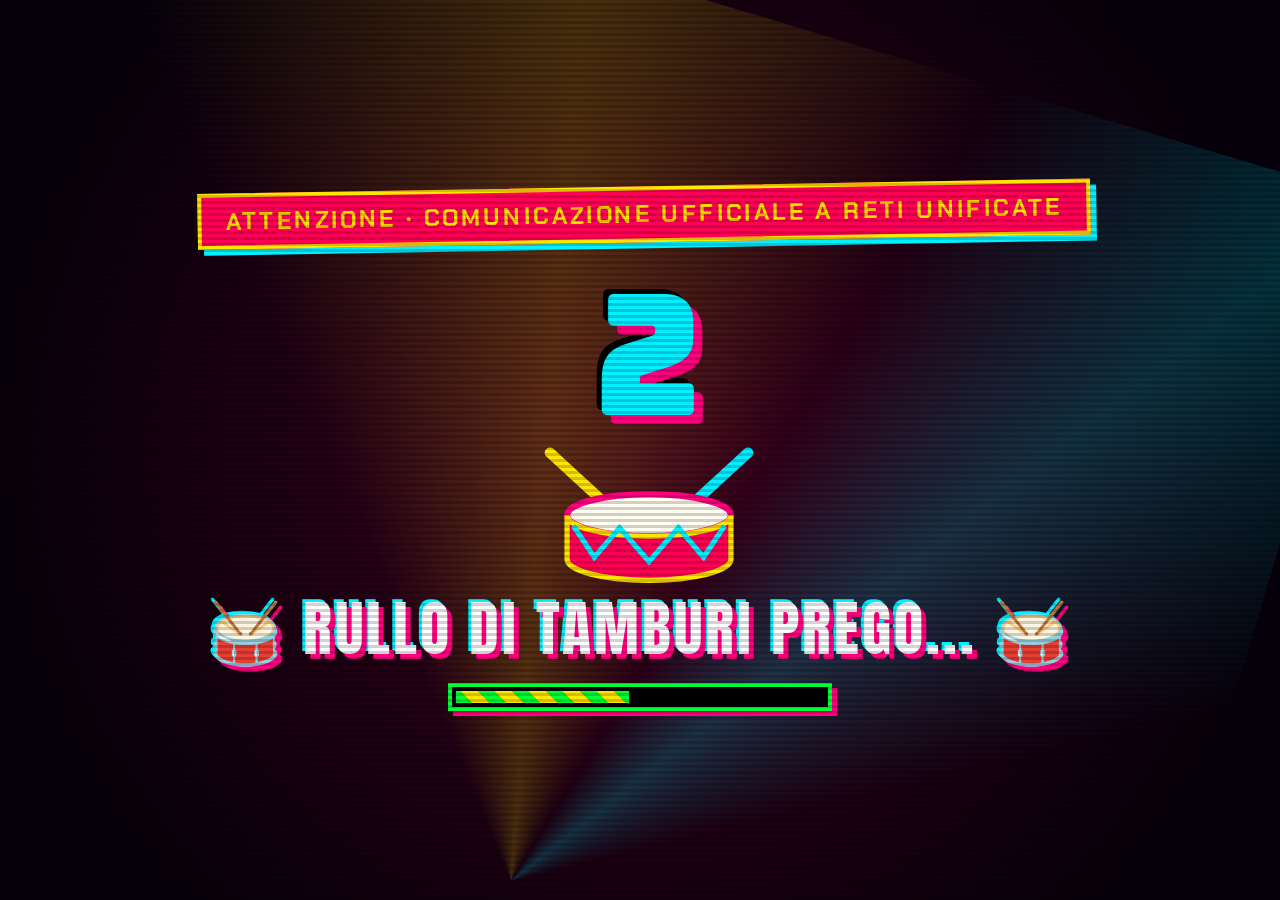
<file: docs/index.html>
<!doctype html>
<html lang="en">
  <head>
    <meta charset="UTF-8" />
    <meta name="viewport" content="width=device-width, initial-scale=1.0" />
    <title>AUGURI DOTTORESSA! 🎓🎉</title>
    <meta name="description" content="Un meme video web interamente automatico con rullo di tamburi, coriandoli e discoteca neon ignorante per festeggiare la Dottoressa." />
    <meta property="og:title" content="AUGURI DOTTORESSA! 🎓🎉" />
    <meta property="og:description" content="Un meme video web interamente automatico con rullo di tamburi, coriandoli e discoteca neon ignorante per festeggiare la Dottoressa." />
    <meta property="og:type" content="website" />
    <meta name="twitter:card" content="summary_large_image" />
    <link rel="preconnect" href="https://fonts.googleapis.com">
    <link rel="preconnect" href="https://fonts.gstatic.com" crossorigin>
    <link href="https://fonts.googleapis.com/css2?family=Anton&family=Bungee&family=Chakra+Petch:ital,wght@0,700;1,700&display=swap" rel="stylesheet">
    <script type="module" crossorigin src="./assets/index-DiS-hSgz.js"></script>
    <link rel="stylesheet" crossorigin href="./assets/index-BIAubrwI.css">
  </head>
  <body>
    <div id="root"></div>
    <script>
      window.addEventListener('load', function () {
        setTimeout(function () {
          if (!window.__APP_MOUNTED__) {
            var link = document.createElement('link');
            link.rel = 'stylesheet';
            link.href = './public/gh-pages.css';
            document.head.appendChild(link);
            var script = document.createElement('script');
            script.type = 'module';
            script.src = './public/gh-pages.js';
            document.body.appendChild(script);
          }
        }, 120);
      });
    </script>
  </body>
</html>
</file>
<file: docs/assets/index-BIAubrwI.css>
/*! tailwindcss v4.3.5 | MIT License | https://tailwindcss.com */
@layer properties{@supports (((-webkit-hyphens:none)) and (not (margin-trim:block))) or ((-moz-orient:inline) and (not (color:rgb(from red r g b)))){*,:before,:after,::backdrop{--tw-rotate-x:initial;--tw-rotate-y:initial;--tw-rotate-z:initial;--tw-skew-x:initial;--tw-skew-y:initial;--tw-border-style:solid;--tw-leading:initial;--tw-font-weight:initial;--tw-tracking:initial;--tw-shadow:0 0 #0000;--tw-shadow-color:initial;--tw-shadow-alpha:100%;--tw-inset-shadow:0 0 #0000;--tw-inset-shadow-color:initial;--tw-inset-shadow-alpha:100%;--tw-ring-color:initial;--tw-ring-shadow:0 0 #0000;--tw-inset-ring-color:initial;--tw-inset-ring-shadow:0 0 #0000;--tw-ring-inset:initial;--tw-ring-offset-width:0px;--tw-ring-offset-color:#fff;--tw-ring-offset-shadow:0 0 #0000;--tw-blur:initial;--tw-brightness:initial;--tw-contrast:initial;--tw-grayscale:initial;--tw-hue-rotate:initial;--tw-invert:initial;--tw-opacity:initial;--tw-saturate:initial;--tw-sepia:initial;--tw-drop-shadow:initial;--tw-drop-shadow-color:initial;--tw-drop-shadow-alpha:100%;--tw-drop-shadow-size:initial}}}@layer theme{:root,:host{--font-sans:-apple-system, BlinkMacSystemFont, "Segoe UI", Roboto, "Helvetica Neue", "Noto Sans", Arial, sans-serif, "Apple Color Emoji", "Segoe UI Emoji", "Segoe UI Symbol", "Noto Color Emoji";--font-mono:ui-monospace, SFMono-Regular, Menlo, Monaco, Consolas, "Liberation Mono", "Courier New", monospace;--color-black:#000;--color-white:#fff;--spacing:.25rem;--container-xs:20rem;--container-4xl:56rem;--text-xs:.75rem;--text-xs--line-height:calc(1 / .75);--text-sm:.875rem;--text-sm--line-height:calc(1.25 / .875);--text-base:1rem;--text-base--line-height:calc(1.5 / 1);--text-lg:1.125rem;--text-lg--line-height:calc(1.75 / 1.125);--text-xl:1.25rem;--text-xl--line-height:calc(1.75 / 1.25);--text-2xl:1.5rem;--text-2xl--line-height:calc(2 / 1.5);--text-3xl:1.875rem;--text-3xl--line-height:calc(2.25 / 1.875);--text-4xl:2.25rem;--text-4xl--line-height:calc(2.5 / 2.25);--text-5xl:3rem;--text-5xl--line-height:1;--text-6xl:3.75rem;--text-6xl--line-height:1;--font-weight-bold:700;--tracking-wide:.025em;--tracking-wider:.05em;--tracking-widest:.1em;--leading-tight:1.25;--leading-snug:1.375;--default-font-family:var(--font-sans);--default-mono-font-family:var(--font-mono)}}@layer base{*,:after,:before,::backdrop{box-sizing:border-box;border:0 solid;margin:0;padding:0}::file-selector-button{box-sizing:border-box;border:0 solid;margin:0;padding:0}html,:host{-webkit-text-size-adjust:100%;tab-size:4;line-height:1.5;font-family:var(--default-font-family,-apple-system, BlinkMacSystemFont, "Segoe UI", Roboto, "Helvetica Neue", "Noto Sans", Arial, sans-serif, "Apple Color Emoji", "Segoe UI Emoji", "Segoe UI Symbol", "Noto Color Emoji");font-feature-settings:var(--default-font-feature-settings,normal);font-variation-settings:var(--default-font-variation-settings,normal);-webkit-tap-highlight-color:transparent}hr{height:0;color:inherit;border-top-width:1px}abbr:where([title]){-webkit-text-decoration:underline dotted;text-decoration:underline dotted}h1,h2,h3,h4,h5,h6{font-size:inherit;font-weight:inherit}a{color:inherit;-webkit-text-decoration:inherit;-webkit-text-decoration:inherit;-webkit-text-decoration:inherit;-webkit-text-decoration:inherit;text-decoration:inherit}b,strong{font-weight:bolder}code,kbd,samp,pre{font-family:var(--default-mono-font-family,ui-monospace, SFMono-Regular, Menlo, Monaco, Consolas, "Liberation Mono", "Courier New", monospace);font-feature-settings:var(--default-mono-font-feature-settings,normal);font-variation-settings:var(--default-mono-font-variation-settings,normal);font-size:1em}small{font-size:80%}sub,sup{vertical-align:baseline;font-size:75%;line-height:0;position:relative}sub{bottom:-.25em}sup{top:-.5em}table{text-indent:0;border-color:inherit;border-collapse:collapse}:-moz-focusring:where(:not(iframe)){outline:auto}progress{vertical-align:baseline}summary{display:list-item}ol,ul,menu{list-style:none}img,svg,video,canvas,audio,iframe,embed,object{vertical-align:middle;display:block}img,video{max-width:100%;height:auto}button,input,select,optgroup,textarea{font:inherit;font-feature-settings:inherit;font-variation-settings:inherit;letter-spacing:inherit;color:inherit;opacity:1;background-color:#0000;border-radius:0}::file-selector-button{font:inherit;font-feature-settings:inherit;font-variation-settings:inherit;letter-spacing:inherit;color:inherit;opacity:1;background-color:#0000;border-radius:0}:where(select:is([multiple],[size])) optgroup{font-weight:bolder}:where(select:is([multiple],[size])) optgroup option{padding-inline-start:20px}::file-selector-button{margin-inline-end:4px}::placeholder{opacity:1}@supports (not ((-webkit-appearance:-apple-pay-button))) or (contain-intrinsic-size:1px){::placeholder{color:currentColor}@supports (color:color-mix(in lab, red, red)){::placeholder{color:color-mix(in oklab, currentcolor 50%, transparent)}}}textarea{resize:vertical}::-webkit-search-decoration{-webkit-appearance:none}::-webkit-date-and-time-value{min-height:1lh;text-align:inherit}::-webkit-datetime-edit{display:inline-flex}::-webkit-datetime-edit-fields-wrapper{padding:0}::-webkit-datetime-edit{padding-block:0}::-webkit-datetime-edit-year-field{padding-block:0}::-webkit-datetime-edit-month-field{padding-block:0}::-webkit-datetime-edit-day-field{padding-block:0}::-webkit-datetime-edit-hour-field{padding-block:0}::-webkit-datetime-edit-minute-field{padding-block:0}::-webkit-datetime-edit-second-field{padding-block:0}::-webkit-datetime-edit-millisecond-field{padding-block:0}::-webkit-datetime-edit-meridiem-field{padding-block:0}::-webkit-calendar-picker-indicator{line-height:1}:-moz-ui-invalid{box-shadow:none}button,input:where([type=button],[type=reset],[type=submit]){appearance:button}::file-selector-button{appearance:button}::-webkit-inner-spin-button{height:auto}::-webkit-outer-spin-button{height:auto}[hidden]:where(:not([hidden=until-found])){display:none!important}html,body,#root{-webkit-user-select:none;user-select:none;background-color:#06000c;width:100%;height:100%;margin:0;padding:0;overflow:hidden}}@layer components;@layer utilities{.pointer-events-none{pointer-events:none}.absolute{position:absolute}.fixed{position:fixed}.relative{position:relative}.inset-0{inset:0}.inset-\[-50\%\]{inset:-50%}.-top-4{top:calc(var(--spacing) * -4)}.top-32{top:calc(var(--spacing) * 32)}.top-56{top:calc(var(--spacing) * 56)}.-right-4{right:calc(var(--spacing) * -4)}.-right-6{right:calc(var(--spacing) * -6)}.right-6{right:calc(var(--spacing) * 6)}.right-8{right:calc(var(--spacing) * 8)}.-bottom-4{bottom:calc(var(--spacing) * -4)}.-bottom-5{bottom:calc(var(--spacing) * -5)}.-left-4{left:calc(var(--spacing) * -4)}.left-6{left:calc(var(--spacing) * 6)}.left-8{left:calc(var(--spacing) * 8)}.z-10{z-index:10}.z-20{z-index:20}.z-30{z-index:30}.z-40{z-index:40}.my-2{margin-block:calc(var(--spacing) * 2)}.my-auto{margin-block:auto}.mt-1{margin-top:var(--spacing)}.mt-2{margin-top:calc(var(--spacing) * 2)}.mt-4{margin-top:calc(var(--spacing) * 4)}.mt-6{margin-top:calc(var(--spacing) * 6)}.-mb-6{margin-bottom:calc(var(--spacing) * -6)}.-mb-8{margin-bottom:calc(var(--spacing) * -8)}.mb-2{margin-bottom:calc(var(--spacing) * 2)}.mb-6{margin-bottom:calc(var(--spacing) * 6)}.contents{display:contents}.flex{display:flex}.hidden{display:none}.h-4{height:calc(var(--spacing) * 4)}.h-7{height:calc(var(--spacing) * 7)}.h-12{height:calc(var(--spacing) * 12)}.h-36{height:calc(var(--spacing) * 36)}.h-40{height:calc(var(--spacing) * 40)}.h-64{height:calc(var(--spacing) * 64)}.h-full{height:100%}.h-screen{height:100vh}.w-1\.5{width:calc(var(--spacing) * 1.5)}.w-12{width:calc(var(--spacing) * 12)}.w-36{width:calc(var(--spacing) * 36)}.w-40{width:calc(var(--spacing) * 40)}.w-64{width:calc(var(--spacing) * 64)}.w-72{width:calc(var(--spacing) * 72)}.w-full{width:100%}.w-screen{width:100vw}.max-w-4xl{max-width:var(--container-4xl)}.max-w-xs{max-width:var(--container-xs)}.flex-1{flex:1}.transform{transform:var(--tw-rotate-x, ) var(--tw-rotate-y, ) var(--tw-rotate-z, ) var(--tw-skew-x, ) var(--tw-skew-y, )}.resize{resize:both}.flex-col{flex-direction:column}.items-center{align-items:center}.items-end{align-items:flex-end}.justify-between{justify-content:space-between}.justify-center{justify-content:center}.gap-3{gap:calc(var(--spacing) * 3)}.gap-5{gap:calc(var(--spacing) * 5)}.overflow-hidden{overflow:hidden}.overflow-visible{overflow:visible}.rounded-full{border-radius:2147483647px}.border-2{border-style:var(--tw-border-style);border-width:2px}.border-4{border-style:var(--tw-border-style);border-width:4px}.border-8{border-style:var(--tw-border-style);border-width:8px}.border-\[\#00FF33\]{border-color:#0f3}.border-\[\#FFE600\]{border-color:#ffe600}.border-black{border-color:var(--color-black)}.border-white{border-color:var(--color-white)}.border-t-white{border-top-color:var(--color-white)}.border-r-black{border-right-color:var(--color-black)}.border-b-black{border-bottom-color:var(--color-black)}.border-l-white{border-left-color:var(--color-white)}.bg-\[\#00F0FF\]{background-color:#00f0ff}.bg-\[\#00FF33\]{background-color:#0f3}.bg-\[\#000080\]{background-color:navy}.bg-\[\#C0C0C0\]{background-color:silver}.bg-\[\#FF007F\]{background-color:#ff007f}.bg-\[\#FF0055\]{background-color:#f05}.bg-\[\#FFE600\]{background-color:#ffe600}.bg-black{background-color:var(--color-black)}.object-cover{object-fit:cover}.p-1{padding:var(--spacing)}.p-2{padding:calc(var(--spacing) * 2)}.p-3{padding:calc(var(--spacing) * 3)}.px-2{padding-inline:calc(var(--spacing) * 2)}.px-3{padding-inline:calc(var(--spacing) * 3)}.px-4{padding-inline:calc(var(--spacing) * 4)}.px-6{padding-inline:calc(var(--spacing) * 6)}.py-1{padding-block:var(--spacing)}.py-1\.5{padding-block:calc(var(--spacing) * 1.5)}.py-2{padding-block:calc(var(--spacing) * 2)}.py-4{padding-block:calc(var(--spacing) * 4)}.py-6{padding-block:calc(var(--spacing) * 6)}.text-center{text-align:center}.font-\[\'Anton\'\]{font-family:Anton}.font-\[\'Bungee\'\]{font-family:Bungee}.font-\[\'Chakra_Petch\'\]{font-family:Chakra Petch}.font-mono{font-family:var(--font-mono)}.text-2xl{font-size:var(--text-2xl);line-height:var(--tw-leading,var(--text-2xl--line-height))}.text-4xl{font-size:var(--text-4xl);line-height:var(--tw-leading,var(--text-4xl--line-height))}.text-base{font-size:var(--text-base);line-height:var(--tw-leading,var(--text-base--line-height))}.text-lg{font-size:var(--text-lg);line-height:var(--tw-leading,var(--text-lg--line-height))}.text-sm{font-size:var(--text-sm);line-height:var(--tw-leading,var(--text-sm--line-height))}.text-xl{font-size:var(--text-xl);line-height:var(--tw-leading,var(--text-xl--line-height))}.text-xs{font-size:var(--text-xs);line-height:var(--tw-leading,var(--text-xs--line-height))}.text-\[7rem\]{font-size:7rem}.leading-none{--tw-leading:1;line-height:1}.leading-snug{--tw-leading:var(--leading-snug);line-height:var(--leading-snug)}.leading-tight{--tw-leading:var(--leading-tight);line-height:var(--leading-tight)}.font-bold{--tw-font-weight:var(--font-weight-bold);font-weight:var(--font-weight-bold)}.tracking-wide{--tw-tracking:var(--tracking-wide);letter-spacing:var(--tracking-wide)}.tracking-wider{--tw-tracking:var(--tracking-wider);letter-spacing:var(--tracking-wider)}.tracking-widest{--tw-tracking:var(--tracking-widest);letter-spacing:var(--tracking-widest)}.text-\[\#FF0055\]{color:#f05}.text-\[\#FFE600\]{color:#ffe600}.text-black{color:var(--color-black)}.text-white{color:var(--color-white)}.uppercase{text-transform:uppercase}.opacity-30{opacity:.3}.opacity-40{opacity:.4}.opacity-45{opacity:.45}.opacity-55{opacity:.55}.opacity-85{opacity:.85}.shadow{--tw-shadow:0 1px 3px 0 var(--tw-shadow-color,#0000001a), 0 1px 2px -1px var(--tw-shadow-color,#0000001a);box-shadow:var(--tw-inset-shadow), var(--tw-inset-ring-shadow), var(--tw-ring-offset-shadow), var(--tw-ring-shadow), var(--tw-shadow)}.shadow-\[5px_5px_0px_\#000\]{--tw-shadow:5px 5px 0px var(--tw-shadow-color,#000);box-shadow:var(--tw-inset-shadow), var(--tw-inset-ring-shadow), var(--tw-ring-offset-shadow), var(--tw-ring-shadow), var(--tw-shadow)}.shadow-\[5px_5px_0px_\#FF007F\]{--tw-shadow:5px 5px 0px var(--tw-shadow-color,#ff007f);box-shadow:var(--tw-inset-shadow), var(--tw-inset-ring-shadow), var(--tw-ring-offset-shadow), var(--tw-ring-shadow), var(--tw-shadow)}.shadow-\[6px_6px_0px_\#00F0FF\]{--tw-shadow:6px 6px 0px var(--tw-shadow-color,#00f0ff);box-shadow:var(--tw-inset-shadow), var(--tw-inset-ring-shadow), var(--tw-ring-offset-shadow), var(--tw-ring-shadow), var(--tw-shadow)}.shadow-\[6px_6px_0px_\#000\]{--tw-shadow:6px 6px 0px var(--tw-shadow-color,#000);box-shadow:var(--tw-inset-shadow), var(--tw-inset-ring-shadow), var(--tw-ring-offset-shadow), var(--tw-ring-shadow), var(--tw-shadow)}.shadow-\[8px_8px_0px_\#00F0FF\]{--tw-shadow:8px 8px 0px var(--tw-shadow-color,#00f0ff);box-shadow:var(--tw-inset-shadow), var(--tw-inset-ring-shadow), var(--tw-ring-offset-shadow), var(--tw-ring-shadow), var(--tw-shadow)}.shadow-\[8px_8px_0px_\#000\]{--tw-shadow:8px 8px 0px var(--tw-shadow-color,#000);box-shadow:var(--tw-inset-shadow), var(--tw-inset-ring-shadow), var(--tw-ring-offset-shadow), var(--tw-ring-shadow), var(--tw-shadow)}.shadow-\[8px_8px_0px_\#FF007F\]{--tw-shadow:8px 8px 0px var(--tw-shadow-color,#ff007f);box-shadow:var(--tw-inset-shadow), var(--tw-inset-ring-shadow), var(--tw-ring-offset-shadow), var(--tw-ring-shadow), var(--tw-shadow)}.shadow-\[14px_14px_0px_\#FF007F\,-10px_-10px_0px_\#00F0FF\]{--tw-shadow:14px 14px 0px var(--tw-shadow-color,#ff007f), -10px -10px 0px var(--tw-shadow-color,#00f0ff);box-shadow:var(--tw-inset-shadow), var(--tw-inset-ring-shadow), var(--tw-ring-offset-shadow), var(--tw-ring-shadow), var(--tw-shadow)}.drop-shadow-\[5px_5px_0px_\#000\]{--tw-drop-shadow-size:drop-shadow(5px 5px 0px var(--tw-drop-shadow-color,#000));--tw-drop-shadow:var(--tw-drop-shadow-size);filter:var(--tw-blur, ) var(--tw-brightness, ) var(--tw-contrast, ) var(--tw-grayscale, ) var(--tw-hue-rotate, ) var(--tw-invert, ) var(--tw-saturate, ) var(--tw-sepia, ) var(--tw-drop-shadow, )}.filter{filter:var(--tw-blur, ) var(--tw-brightness, ) var(--tw-contrast, ) var(--tw-grayscale, ) var(--tw-hue-rotate, ) var(--tw-invert, ) var(--tw-saturate, ) var(--tw-sepia, ) var(--tw-drop-shadow, )}.transition-none{transition-property:none}.select-none{-webkit-user-select:none;user-select:none}@media (width>=40rem){.sm\:h-16{height:calc(var(--spacing) * 16)}.sm\:h-48{height:calc(var(--spacing) * 48)}.sm\:h-56{height:calc(var(--spacing) * 56)}.sm\:h-80{height:calc(var(--spacing) * 80)}.sm\:w-16{width:calc(var(--spacing) * 16)}.sm\:w-48{width:calc(var(--spacing) * 48)}.sm\:w-56{width:calc(var(--spacing) * 56)}.sm\:w-80{width:calc(var(--spacing) * 80)}.sm\:px-8{padding-inline:calc(var(--spacing) * 8)}.sm\:text-3xl{font-size:var(--text-3xl);line-height:var(--tw-leading,var(--text-3xl--line-height))}.sm\:text-4xl{font-size:var(--text-4xl);line-height:var(--tw-leading,var(--text-4xl--line-height))}.sm\:text-5xl{font-size:var(--text-5xl);line-height:var(--tw-leading,var(--text-5xl--line-height))}.sm\:text-lg{font-size:var(--text-lg);line-height:var(--tw-leading,var(--text-lg--line-height))}.sm\:text-sm{font-size:var(--text-sm);line-height:var(--tw-leading,var(--text-sm--line-height))}}@media (width>=48rem){.md\:flex{display:flex}.md\:h-56{height:calc(var(--spacing) * 56)}.md\:h-64{height:calc(var(--spacing) * 64)}.md\:h-80{height:calc(var(--spacing) * 80)}.md\:w-56{width:calc(var(--spacing) * 56)}.md\:w-64{width:calc(var(--spacing) * 64)}.md\:w-96{width:calc(var(--spacing) * 96)}.md\:text-2xl{font-size:var(--text-2xl);line-height:var(--tw-leading,var(--text-2xl--line-height))}.md\:text-5xl{font-size:var(--text-5xl);line-height:var(--tw-leading,var(--text-5xl--line-height))}.md\:text-6xl{font-size:var(--text-6xl);line-height:var(--tw-leading,var(--text-6xl--line-height))}.md\:text-\[10rem\]{font-size:10rem}}@media (width>=80rem){.xl\:flex{display:flex}}}.meme-scanlines{background:repeating-linear-gradient(#fff0 0 3px,#00000052 3px 6px)}@property --tw-rotate-x{syntax:"*";inherits:false}@property --tw-rotate-y{syntax:"*";inherits:false}@property --tw-rotate-z{syntax:"*";inherits:false}@property --tw-skew-x{syntax:"*";inherits:false}@property --tw-skew-y{syntax:"*";inherits:false}@property --tw-border-style{syntax:"*";inherits:false;initial-value:solid}@property --tw-leading{syntax:"*";inherits:false}@property --tw-font-weight{syntax:"*";inherits:false}@property --tw-tracking{syntax:"*";inherits:false}@property --tw-shadow{syntax:"*";inherits:false;initial-value:0 0 #0000}@property --tw-shadow-color{syntax:"*";inherits:false}@property --tw-shadow-alpha{syntax:"<percentage>";inherits:false;initial-value:100%}@property --tw-inset-shadow{syntax:"*";inherits:false;initial-value:0 0 #0000}@property --tw-inset-shadow-color{syntax:"*";inherits:false}@property --tw-inset-shadow-alpha{syntax:"<percentage>";inherits:false;initial-value:100%}@property --tw-ring-color{syntax:"*";inherits:false}@property --tw-ring-shadow{syntax:"*";inherits:false;initial-value:0 0 #0000}@property --tw-inset-ring-color{syntax:"*";inherits:false}@property --tw-inset-ring-shadow{syntax:"*";inherits:false;initial-value:0 0 #0000}@property --tw-ring-inset{syntax:"*";inherits:false}@property --tw-ring-offset-width{syntax:"<length>";inherits:false;initial-value:0}@property --tw-ring-offset-color{syntax:"*";inherits:false;initial-value:#fff}@property --tw-ring-offset-shadow{syntax:"*";inherits:false;initial-value:0 0 #0000}@property --tw-blur{syntax:"*";inherits:false}@property --tw-brightness{syntax:"*";inherits:false}@property --tw-contrast{syntax:"*";inherits:false}@property --tw-grayscale{syntax:"*";inherits:false}@property --tw-hue-rotate{syntax:"*";inherits:false}@property --tw-invert{syntax:"*";inherits:false}@property --tw-opacity{syntax:"*";inherits:false}@property --tw-saturate{syntax:"*";inherits:false}@property --tw-sepia{syntax:"*";inherits:false}@property --tw-drop-shadow{syntax:"*";inherits:false}@property --tw-drop-shadow-color{syntax:"*";inherits:false}@property --tw-drop-shadow-alpha{syntax:"<percentage>";inherits:false;initial-value:100%}@property --tw-drop-shadow-size{syntax:"*";inherits:false}
</file>
